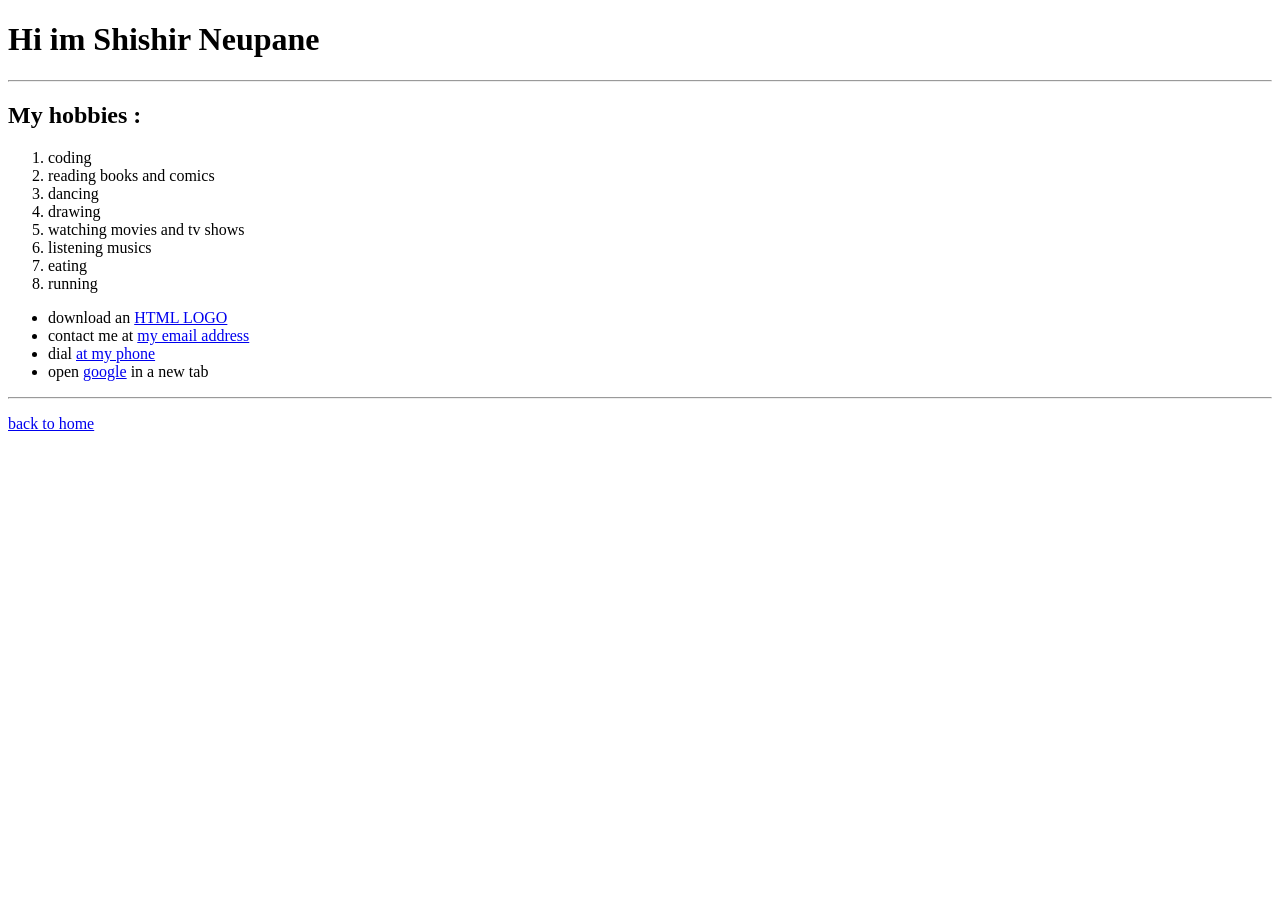
<file: about.html>
<!doctype html>
<html lang="en">
  <head>
    <meta charset="UTF-8" >
    <meta
      name="description"
      content="hi , im shishir Neupane. this page is about me and my hobbies "
    >

    <title>this page is about shishir neupane</title>
  </head>

  <body>
    <h1>Hi im <strong>Shishir Neupane</strong></h1>
    <hr>

    <h2>My hobbies :</h2>

    <ol>
      <li>coding</li>
      <li>reading books and comics</li>
      <li>dancing</li>
      <li>drawing</li>
      <li>watching movies and tv shows</li>
      <li>listening musics</li>
      <li>eating</li>
      <li>running</li>
    </ol>
  

    <ul>
      <li>
        download an <a href="html5-logo-31815.png " download="">HTML LOGO </a>
      </li>

      <li>
        contact me at <a href="mailto:testemail@gmail.com">my email address </a>
      </li>

      <li>dial <a href="tel:+1234567890">at my phone</a>
    </li>
    <li>
        open <a href="https://www.google.com/" target="_blank">google</a> in a new tab 
    </li>


    </ul>
    <hr>
    <p>
        <a href="/">back to home </a>
    </p>
  </body>
</html>
</file>
